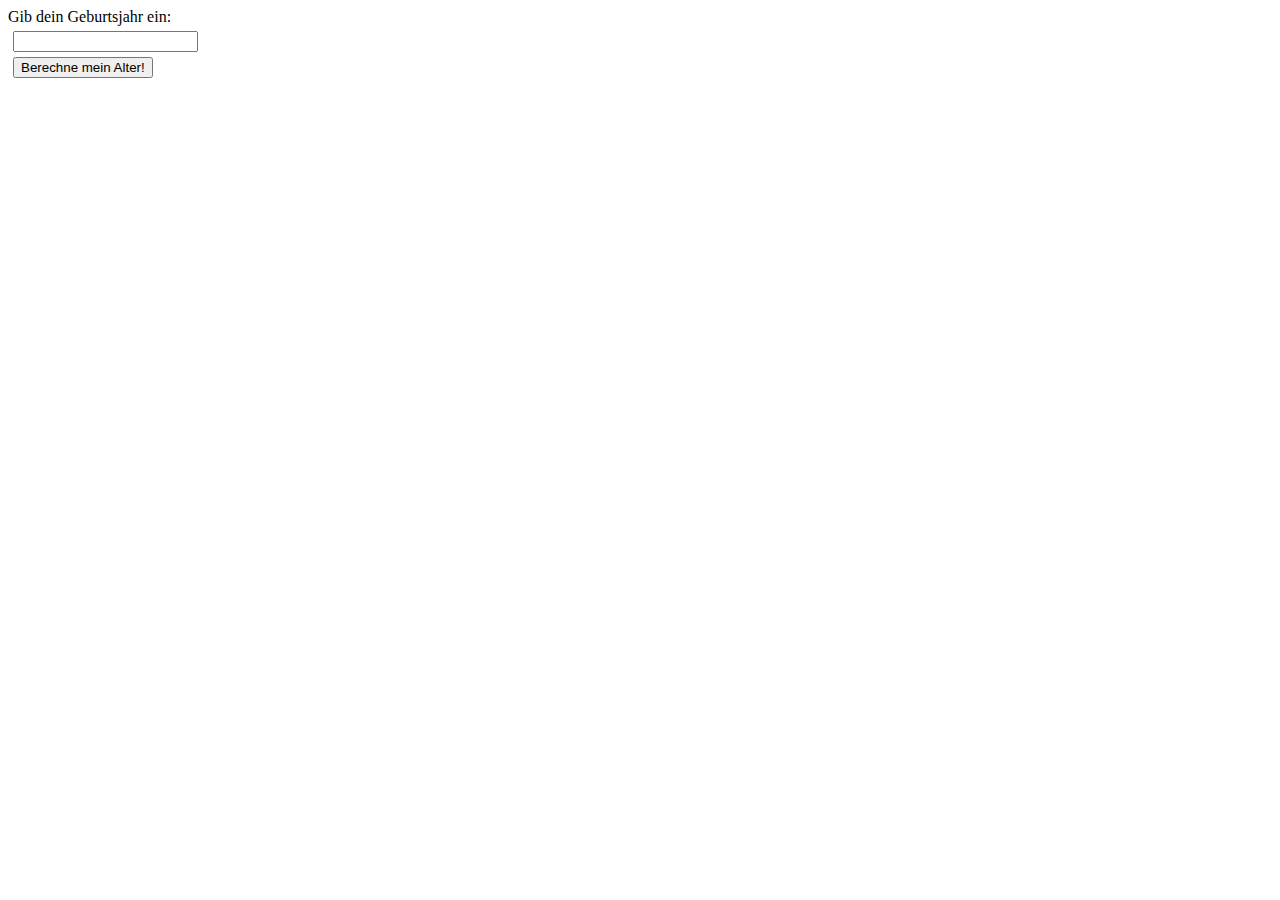
<file: Forms-JS-Level-1_2/index.html>
<!DOCTYPE html>
<html lang="en">
  <head>
    <meta charset="UTF-8" />
    <meta name="viewport" content="width=device-width, initial-scale=1.0" />
    <link rel="stylesheet" href="./assets/css/style.css" />
    <script src="./assets/js/main.js" defer></script>
    <title>Forms JS Level 1_2</title>
  </head>
  <body>
    <section class="result">
      <form onsubmit="data(); return false">
        <label for="birth-date">Gib dein Geburtsjahr ein:</label>
        <input type="number" name="year" id="birth-date" />
        <input type="submit" value="Berechne mein Alter!" />
      </form>
    </section>
    <!-- <script src="./assets/js/main.js"></script> -->
  </body>
</html>
</file>
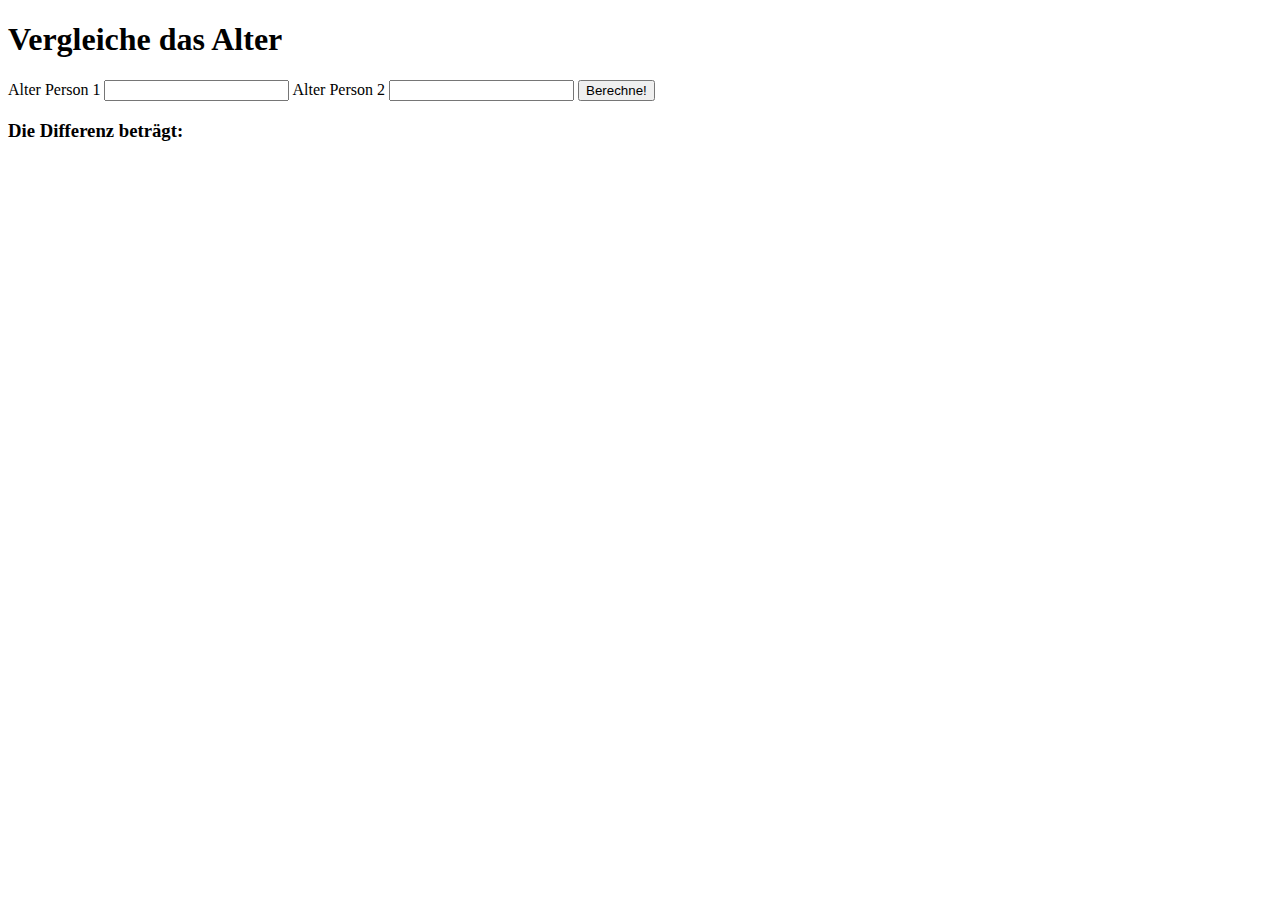
<file: Forms-JS-Level-1_3/index.html>
<!DOCTYPE html>
<html lang="en">
  <head>
    <meta charset="UTF-8" />
    <meta name="viewport" content="width=device-width, initial-scale=1.0" />
    <link rel="stylesheet" href="./assets/css/style.css" />
    <script src="./assets/js/main.js" defer></script>
    <title>Forms Js Level 1_3</title>
  </head>
  <body>
    <section>
      <h1>Vergleiche das Alter</h1>
      <form onsubmit="diff(); return false">
        <label for="age1">Alter Person 1</label>
        <input type="number" name="person1" id="age1" />
        <label for="age2">Alter Person 2</label>
        <input type="number" name="person2" id="age2" />
        <input type="submit" value="Berechne!" />
      </form>
      <h3 class="result">Die Differenz beträgt:</h3>
    </section>
    <!-- <script src="./assets/js/main.js"></script> -->
  </body>
</html>
</file>
<file: Forms-JS-Level-1_2/assets/css/style.css>
input {
   display: block;
   margin: 5px;
}
</file>
<file: Forms-JS-Level-1_3/assets/css/style.css>

</file>
